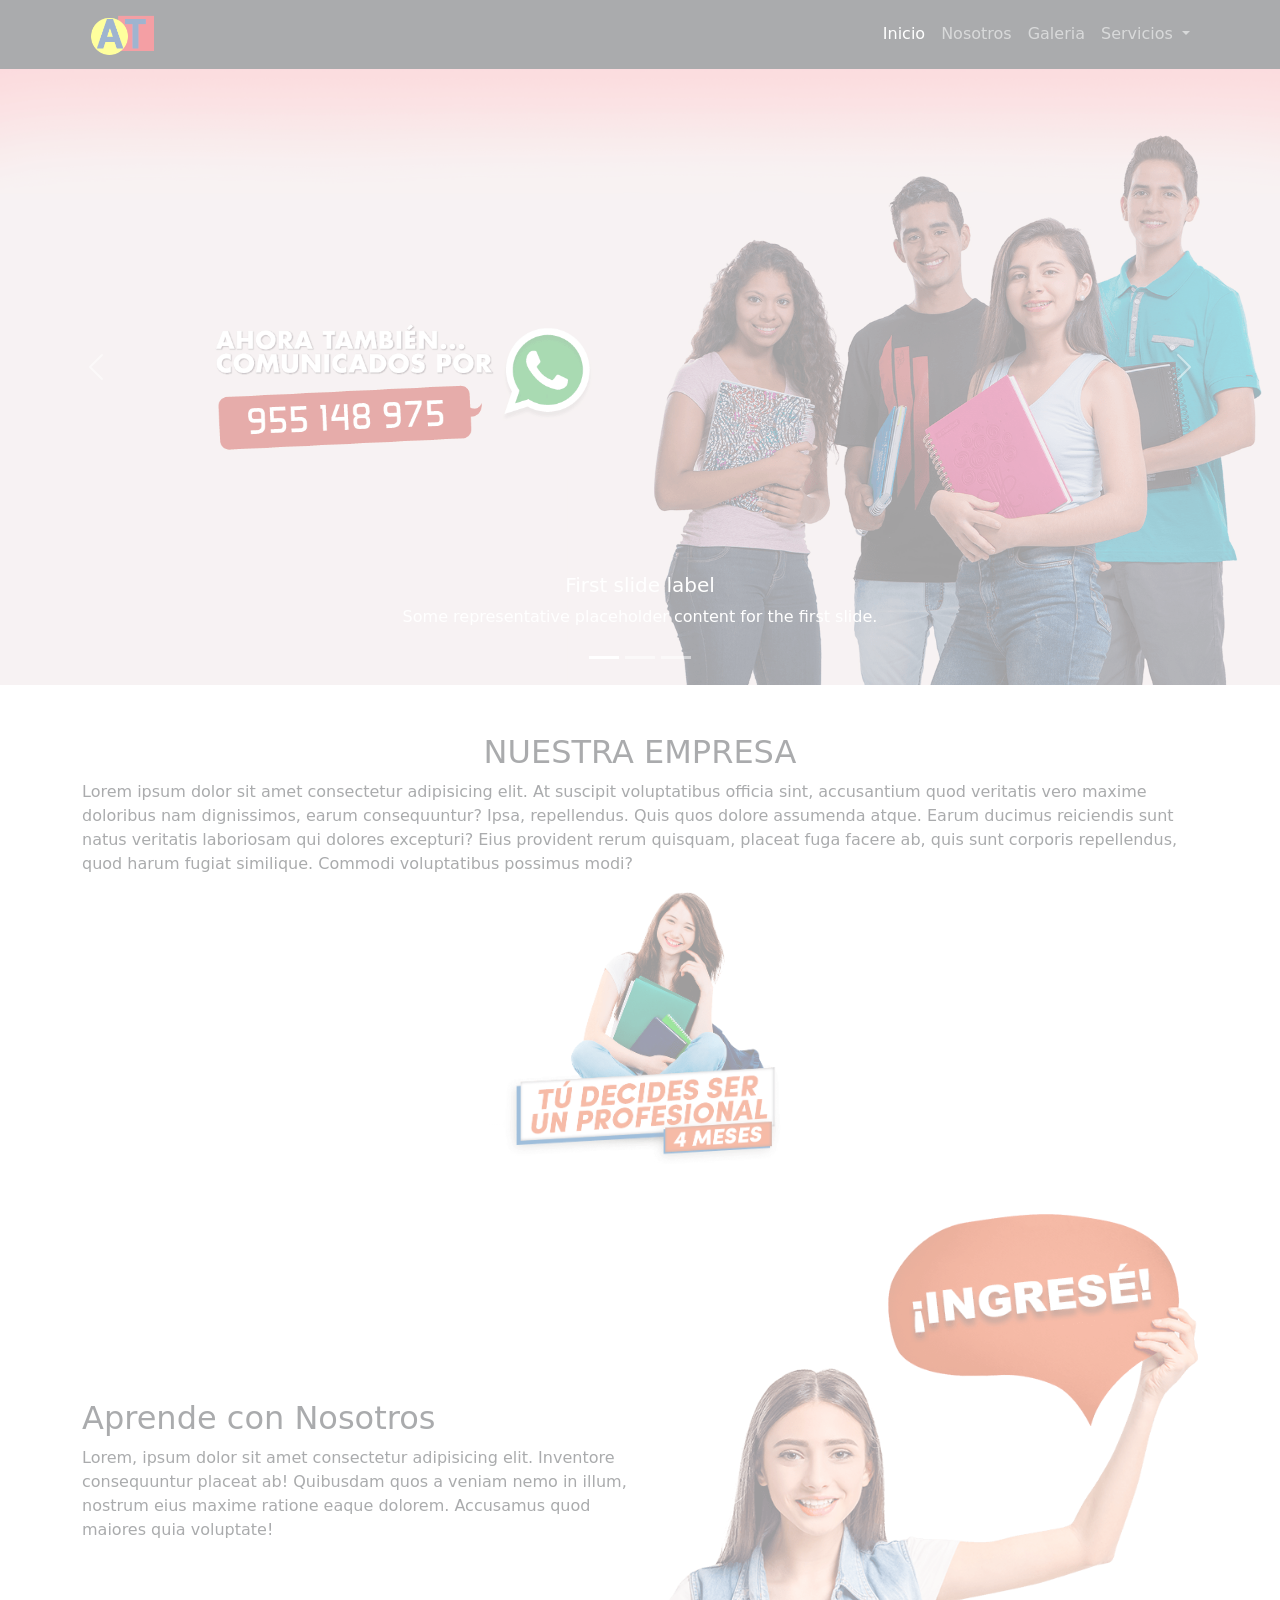
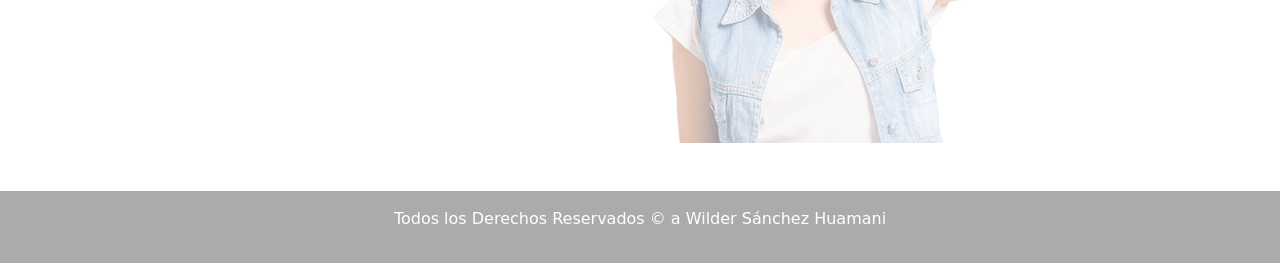
<file: index.html>
<!doctype html>
<html lang="en" data-bs-theme="light">
    <head>
        <title>Academia Triunfadores</title>
        <!-- Required meta tags -->
        <meta charset="utf-8" />
        <meta name="viewport" content="width=device-width, initial-scale=1" />
        <!-- Bootstrap CSS v5.3.8 -->
        <link
            href="https://cdn.jsdelivr.net/npm/bootstrap@5.3.8/dist/css/bootstrap.min.css"
            rel="stylesheet"
            integrity="sha384-sRIl4kxILFvY47J16cr9ZwB07vP4J8+LH7qKQnuqkuIAvNWLzeN8tE5YBujZqJLB"
            crossorigin="anonymous"
        />
    </head>

    <body>
        <nav class="navbar navbar-expand-lg bg-dark navbar-dark fixed-top">
  <div class="container">
    <a class="navbar-brand" href="#"><img src="img/logo.png" alt="" width="80px"></a>
    <button class="navbar-toggler" type="button" data-bs-toggle="collapse" data-bs-target="#navbarNavDropdown" aria-controls="navbarNavDropdown" aria-expanded="false" aria-label="Toggle navigation">
      <span class="navbar-toggler-icon"></span>
    </button>
    <div class="collapse navbar-collapse d-lg-flex justify-content-end" id="navbarNavDropdown">
      <ul class="navbar-nav">
        <li class="nav-item">
          <a class="nav-link active" aria-current="page" href="index.html">Inicio</a>
        </li>
        <li class="nav-item">
          <a class="nav-link" href="nosotros.html">Nosotros</a>
        </li>
        <li class="nav-item">
          <a class="nav-link" href="galeria.html">Galeria</a>
        </li>
        <li class="nav-item dropdown">
          <a class="nav-link dropdown-toggle" href="#" id="navbarDropdownMenuLink" role="button" data-bs-toggle="dropdown" aria-expanded="false">
            Servicios
          </a>
          <ul class="dropdown-menu" aria-labelledby="navbarDropdownMenuLink">
            <li><a class="dropdown-item" href="blog.html">Blog</a></li>
            <li><a class="dropdown-item" href="login.html">Login</a></li>
            <li><a class="dropdown-item" href="contactos.html">Contactos</a></li>
          </ul>
        </li>
      </ul>
    </div>
  </div>
</nav>
<!-- Carousel de Bootstrap -->
<div id="carouselExampleCaptions" class="carousel slide mt-5">
  <div class="carousel-indicators">
    <button type="button" data-bs-target="#carouselExampleCaptions" data-bs-slide-to="0" class="active" aria-current="true" aria-label="Slide 1"></button>
    <button type="button" data-bs-target="#carouselExampleCaptions" data-bs-slide-to="1" aria-label="Slide 2"></button>
    <button type="button" data-bs-target="#carouselExampleCaptions" data-bs-slide-to="2" aria-label="Slide 3"></button>
  </div>
  <div class="carousel-inner">
    <div class="carousel-item active">
      <img src="img/banner1.png" class="d-block w-100" alt="...">
      <div class="carousel-caption d-none d-md-block">
        <h5>First slide label</h5>
        <p>Some representative placeholder content for the first slide.</p>
      </div>
    </div>
    <div class="carousel-item">
      <img src="img/banner2.png" class="d-block w-100" alt="...">
      <div class="carousel-caption d-none d-md-block">
        <h5>Second slide label</h5>
        <p>Some representative placeholder content for the second slide.</p>
      </div>
    </div>
    <div class="carousel-item">
      <img src="img/banner3.png" class="d-block w-100" alt="...">
      <div class="carousel-caption d-none d-md-block">
        <h5>Third slide label</h5>
        <p>Some representative placeholder content for the third slide.</p>
      </div>
    </div>
  </div>
  <button class="carousel-control-prev" type="button" data-bs-target="#carouselExampleCaptions" data-bs-slide="prev">
    <span class="carousel-control-prev-icon" aria-hidden="true"></span>
    <span class="visually-hidden">Previous</span>
  </button>
  <button class="carousel-control-next" type="button" data-bs-target="#carouselExampleCaptions" data-bs-slide="next">
    <span class="carousel-control-next-icon" aria-hidden="true"></span>
    <span class="visually-hidden">Next</span>
  </button>
</div>

        <header class ="my-5">
          <div class="container">
            <h2 class="text-center">NUESTRA EMPRESA</h2>
            <p>Lorem ipsum dolor sit amet consectetur adipisicing elit. At suscipit voluptatibus officia sint, accusantium quod veritatis vero maxime doloribus nam dignissimos, earum consequuntur? Ipsa, repellendus. Quis quos dolore assumenda atque.
            Earum ducimus reiciendis sunt natus veritatis laboriosam qui dolores excepturi? Eius provident rerum quisquam, placeat fuga facere ab, quis sunt corporis repellendus, quod harum fugiat similique. Commodi voluptatibus possimus modi?</p>
            <img src="img/img00.png" alt="" width="450px" class="d-block m-auto" style="max-width:100%;">
        </div>
        </header>
        <main>
          <div class="container">
            <div class="row">
                <div class="col-lg-6 align-self-center">
                    <h2>Aprende con Nosotros</h2>
                    <p>Lorem, ipsum dolor sit amet consectetur adipisicing elit. Inventore consequuntur placeat ab! Quibusdam quos a veniam nemo in illum, nostrum eius maxime ratione eaque dolorem. Accusamus quod maiores quia voluptate!</p>
                </div>
                <div class="col-lg-6">
                    <img src="img/img01.png" alt="" class="w-100">
                </div>
            </div>
          </div>  
        </main>
        <footer class="bg-dark text-white py-3 mt-5">
            <div class="container">
                <p class="text-center">Todos los Derechos Reservados &copy; a Wilder Sánchez Huamani</p>
            </div>
        </footer>
        <!-- Bootstrap JavaScript Bundle (includes Popper) -->
        <script
            src="https://cdn.jsdelivr.net/npm/bootstrap@5.3.8/dist/js/bootstrap.bundle.min.js"
            integrity="sha384-FKyoEForCGlyvwx9Hj09JcYn3nv7wiPVlz7YYwJrWVcXK/BmnVDxM+D2scQbITxI"
            crossorigin="anonymous"
        ></script>
        <script src="https://code.jquery.com/jquery-3.7.1.js" integrity="sha256-eKhayi8LEQwp4NKxN+CfCh+3qOVUtJn3QNZ0TciWLP4=" crossorigin="anonymous"></script>
        <script>
            $("body, html").hide().fadeIn(3000);
        </script>
    </body>
</html>
</file>
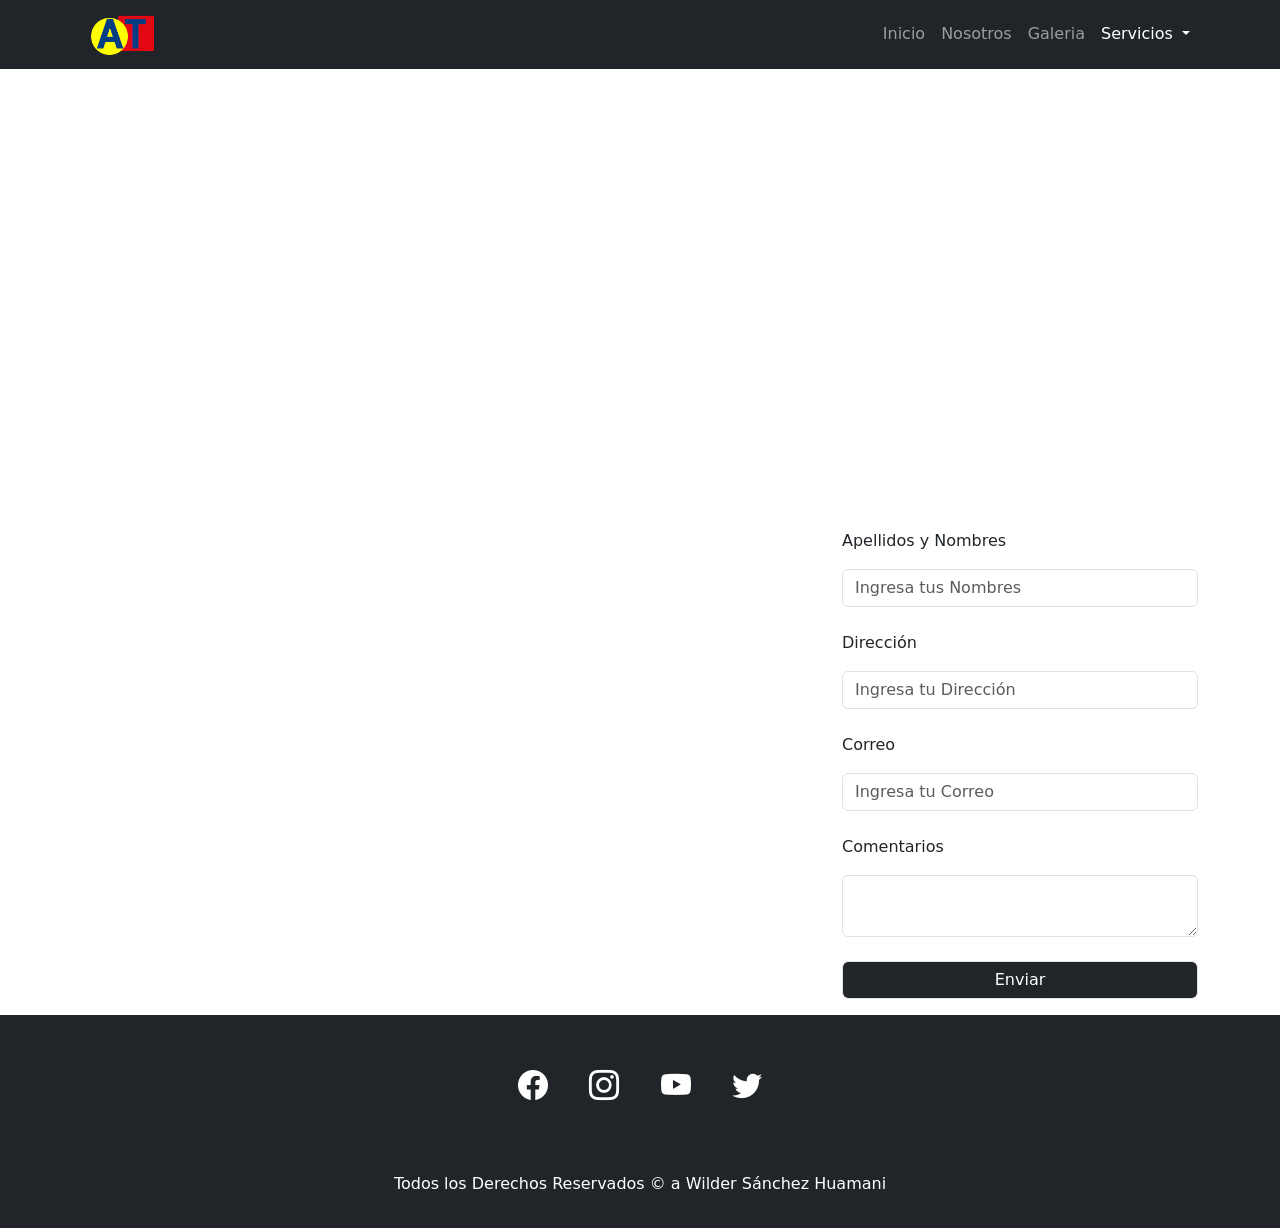
<file: contactos.html>
<!doctype html>
<html lang="en" data-bs-theme="light">
    <head>
        <title>Academia Triunfadores</title>
        <!-- Required meta tags -->
        <meta charset="utf-8" />
        <meta name="viewport" content="width=device-width, initial-scale=1" />
        <link rel="stylesheet" href="galeria.css">
        <!-- Bootstrap CSS v5.3.8 -->
        <link
            href="https://cdn.jsdelivr.net/npm/bootstrap@5.3.8/dist/css/bootstrap.min.css"
            rel="stylesheet"
            integrity="sha384-sRIl4kxILFvY47J16cr9ZwB07vP4J8+LH7qKQnuqkuIAvNWLzeN8tE5YBujZqJLB"
            crossorigin="anonymous"/>
            <link rel="stylesheet" href="https://cdn.jsdelivr.net/npm/bootstrap-icons@1.11.3/font/bootstrap-icons.min.css">
    </head>

    <body>
        <nav class="navbar navbar-expand-lg bg-dark navbar-dark fixed-top">
  <div class="container">
    <a class="navbar-brand" href="#"><img src="img/logo.png" alt="" width="80px"></a>
    <button class="navbar-toggler" type="button" data-bs-toggle="collapse" data-bs-target="#navbarNavDropdown" aria-controls="navbarNavDropdown" aria-expanded="false" aria-label="Toggle navigation">
      <span class="navbar-toggler-icon"></span>
    </button>
    <div class="collapse navbar-collapse d-lg-flex justify-content-end" id="navbarNavDropdown">
      <ul class="navbar-nav">
        <li class="nav-item">
          <a class="nav-link" aria-current="page" href="index.html">Inicio</a>
        </li>
        <li class="nav-item">
          <a class="nav-link" href="nosotros.html">Nosotros</a>
        </li>
        <li class="nav-item">
          <a class="nav-link" href="galeria.html">Galeria</a>
        </li>
        <li class="nav-item dropdown">
          <a class="nav-link dropdown-toggle active" href="#" id="navbarDropdownMenuLink" role="button" data-bs-toggle="dropdown" aria-expanded="false">
            Servicios
          </a>
          <ul class="dropdown-menu" aria-labelledby="navbarDropdownMenuLink">
            <li><a class="dropdown-item" href="blog.html">Blog</a></li>
            <li><a class="dropdown-item" href="login.html">Login</a></li>
            <li><a class="dropdown-item" href="contactos.html">Contactos</a></li>
          </ul>
        </li>
      </ul>
    </div>
  </div>
</nav>

  <div class="map mt-5 pt-2">
    <iframe src="https://www.google.com/maps/embed?pb=!1m18!1m12!1m3!1d2018.6745703098818!2d-77.03170124452964!3d-12.046022675933527!2m3!1f0!2f0!3f0!3m2!1i1024!2i768!4f13.1!3m3!1m2!1s0x9105c8b5d5aa7eb1%3A0x16061e0b481e22aa!2sPlaza%20Mayor%20de%20Lima!5e1!3m2!1ses!2spe!4v1791951169765!5m2!1ses!2spe" width="100%" height="450" style="border:0;" allowfullscreen="" loading="lazy" referrerpolicy="strict-origin-when-cross-origin"></iframe>
  </div>

  <div class="contactos my-3">
    <div class="container">
      <div class="row">
        <div class="col-lg-8">

        </div>
        <div class="col-lg-4">
          <form action="">
            <p>Apellidos y Nombres</p>
            <input type="text" class="form-control" placeholder="Ingresa tus Nombres">
            <br>
            <p>Dirección</p>
            <input type="text" class="form-control" placeholder="Ingresa tu Dirección">
            <br>
            <p>Correo</p>
            <input type="email" name="" id="" placeholder="Ingresa tu Correo" class="form-control">
            <br>
            <p>Comentarios</p>
            <textarea name="" id="" cols="30" class="form-control"></textarea>
            <br> 
            <button class="form-control bg-dark text-white">Enviar</button> 
          </form>
        </div>
      </div>
    </div>
  </div>

    <div class="social bg-dark py-5">
      <div class="redes text-white text-center" style="font-size:30px">
        <i class="bi bi-facebook m-3"></i>
        <i class="bi bi-instagram m-3"></i>
        <i class="bi bi-youtube m-3"></i>
        <i class="bi bi-twitter m-3"></i>
      </div>
    </div>
        <footer class="bg-dark text-white py-3">
            <div class="container">
                <p class="text-center">Todos los Derechos Reservados &copy; a Wilder Sánchez Huamani</p>
            </div>
        </footer>
        <!-- Bootstrap JavaScript Bundle (includes Popper) -->
        <script
            src="https://cdn.jsdelivr.net/npm/bootstrap@5.3.8/dist/js/bootstrap.bundle.min.js"
            integrity="sha384-FKyoEForCGlyvwx9Hj09JcYn3nv7wiPVlz7YYwJrWVcXK/BmnVDxM+D2scQbITxI"
            crossorigin="anonymous"
        ></script>
        <script src="https://code.jquery.com/jquery-3.7.1.js" integrity="sha256-eKhayi8LEQwp4NKxN+CfCh+3qOVUtJn3QNZ0TciWLP4=" crossorigin="anonymous"></script>
        <script>
            /*Mostrar Galeria*/
            $(".img-galeria").click(function(a){
                let img=a.target.src;
                let modelo='<div class="modelo"><img src="'+img+' " alt="" class="img-modelo"><div class="cerrar">X</div></div>';
            $("body, html").append(modelo);       
            
            /*Boton Cerrar*/
              $(".cerrar").click(function(){
            $(".modelo").remove();
        })

        /*Tecla Escape para eliminar imagen*/    
        $("body, html").keyup(function(e){
            if(e.which==27){
                $(".modelo").hide(); 
                 
            }
        }) 


        })

      
        </script>
</html>
</file>
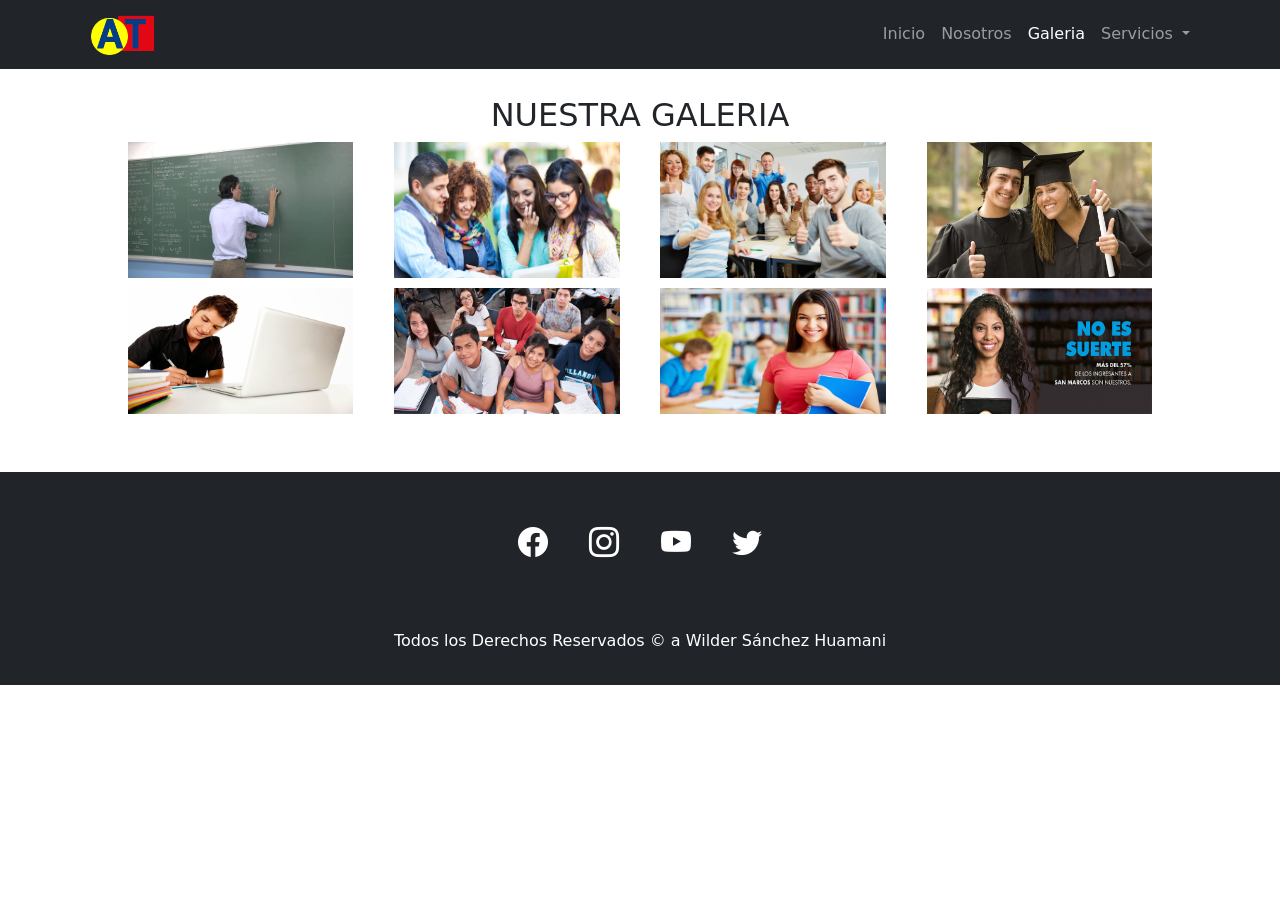
<file: galeria.html>
<!doctype html>
<html lang="en" data-bs-theme="light">
    <head>
        <title>Academia Triunfadores</title>
        <!-- Required meta tags -->
        <meta charset="utf-8" />
        <meta name="viewport" content="width=device-width, initial-scale=1" />
        <link rel="stylesheet" href="galeria.css">
        <!-- Bootstrap CSS v5.3.8 -->
        <link
            href="https://cdn.jsdelivr.net/npm/bootstrap@5.3.8/dist/css/bootstrap.min.css"
            rel="stylesheet"
            integrity="sha384-sRIl4kxILFvY47J16cr9ZwB07vP4J8+LH7qKQnuqkuIAvNWLzeN8tE5YBujZqJLB"
            crossorigin="anonymous"/>
            <link rel="stylesheet" href="https://cdn.jsdelivr.net/npm/bootstrap-icons@1.11.3/font/bootstrap-icons.min.css">
    </head>

    <body>
        <nav class="navbar navbar-expand-lg bg-dark navbar-dark fixed-top">
  <div class="container">
    <a class="navbar-brand" href="#"><img src="img/logo.png" alt="" width="80px"></a>
    <button class="navbar-toggler" type="button" data-bs-toggle="collapse" data-bs-target="#navbarNavDropdown" aria-controls="navbarNavDropdown" aria-expanded="false" aria-label="Toggle navigation">
      <span class="navbar-toggler-icon"></span>
    </button>
    <div class="collapse navbar-collapse d-lg-flex justify-content-end" id="navbarNavDropdown">
      <ul class="navbar-nav">
        <li class="nav-item">
          <a class="nav-link" aria-current="page" href="index.html">Inicio</a>
        </li>
        <li class="nav-item">
          <a class="nav-link" href="nosotros.html">Nosotros</a>
        </li>
        <li class="nav-item">
          <a class="nav-link active" href="galeria.html">Galeria</a>
        </li>
        <li class="nav-item dropdown">
          <a class="nav-link dropdown-toggle" href="#" id="navbarDropdownMenuLink" role="button" data-bs-toggle="dropdown" aria-expanded="false">
            Servicios
          </a>
          <ul class="dropdown-menu" aria-labelledby="navbarDropdownMenuLink">
            <li><a class="dropdown-item" href="blog.html">Blog</a></li>
            <li><a class="dropdown-item" href="login.html">Login</a></li>
            <li><a class="dropdown-item" href="contactos.html">Contactos</a></li>
          </ul>
        </li>
      </ul>
    </div>
  </div>
</nav>
    <main class="my-5">
        <h2 class="text-center mt-5 pt-5">NUESTRA GALERIA</h2>
        <section>
            <img src="galeria//img00.jpg" alt="" class="img-galeria">
            <img src="galeria//img01.jpg" alt="" class="img-galeria">
            <img src="galeria//img02.jpg" alt="" class="img-galeria">
            <img src="galeria//img03.jpg" alt="" class="img-galeria">
            <img src="galeria//img04.jpg" alt="" class="img-galeria">
            <img src="galeria//img05.jpg" alt="" class="img-galeria">
            <img src="galeria//img06.jpg" alt="" class="img-galeria">
            <img src="galeria//img07.jpg" alt="" class="img-galeria">
            <!--  
            <div class="modelo">
                <img src="galeria/img00.jpg" alt="" class="img-modelo">
                <div class="cerrar">
                    X
                </div>
            </div>
            -->
        </section>
        
    </main>

    <div class="social bg-dark py-5">
      <div class="redes text-white text-center" style="font-size:30px">
        <i class="bi bi-facebook m-3"></i>
        <i class="bi bi-instagram m-3"></i>
        <i class="bi bi-youtube m-3"></i>
        <i class="bi bi-twitter m-3"></i>
      </div>
    </div>
        <footer class="bg-dark text-white py-3">
            <div class="container">
                <p class="text-center">Todos los Derechos Reservados &copy; a Wilder Sánchez Huamani</p>
            </div>
        </footer>
        <!-- Bootstrap JavaScript Bundle (includes Popper) -->
        <script
            src="https://cdn.jsdelivr.net/npm/bootstrap@5.3.8/dist/js/bootstrap.bundle.min.js"
            integrity="sha384-FKyoEForCGlyvwx9Hj09JcYn3nv7wiPVlz7YYwJrWVcXK/BmnVDxM+D2scQbITxI"
            crossorigin="anonymous"
        ></script>
        <script src="https://code.jquery.com/jquery-3.7.1.js" integrity="sha256-eKhayi8LEQwp4NKxN+CfCh+3qOVUtJn3QNZ0TciWLP4=" crossorigin="anonymous"></script>
        <script>
            /*Mostrar Galeria*/
            $(".img-galeria").click(function(a){
                let img=a.target.src;
                let modelo='<div class="modelo"><img src="'+img+' " alt="" class="img-modelo"><div class="cerrar">X</div></div>';
            $("body, html").append(modelo);       
            
            /*Boton Cerrar*/
              $(".cerrar").click(function(){
            $(".modelo").remove();
        })

        /*Tecla Escape para eliminar imagen*/    
        $("body, html").keyup(function(e){
            if(e.which==27){
                $(".modelo").hide(); 
                 
            }
        }) 


        })

      
        </script>
</html>
</file>
<file: galeria.css>
section{
    width: 80%;
    margin: auto;
    display: flex;
    flex-wrap: wrap;
    justify-content: space-between;
}
.img-galeria{
    width: 22%;
    margin-bottom: 10px;
}
/* Estilos para el modelo */
.modelo{
    width: 100%;
    height: 100%;
    position : fixed;
    z-index: 1000000;
    background: rgba(0, 0, 0, 0.5);
    top: 0;
    left: 0;
    display: flex;
    align-content: center;
}
.img-modelo{
    width: 450px;
    display: block;
    margin: auto;
}
.cerrar{
    font-size: 40px;
    color: white;
    cursor: pointer;
}

/* Mediaqueris para Tablets */

@media only screen and (max-width:980px){
    section{
        width: 90%;
    }
    .img-galeria{
        width: 45%;
    }
}

/* Mediaqueris para Fonos */

@media only screen and (max-width:480px){
    section{
        width: 98%;
    }
    .img-galeria{
        width: 100%;
    }
}
</file>
